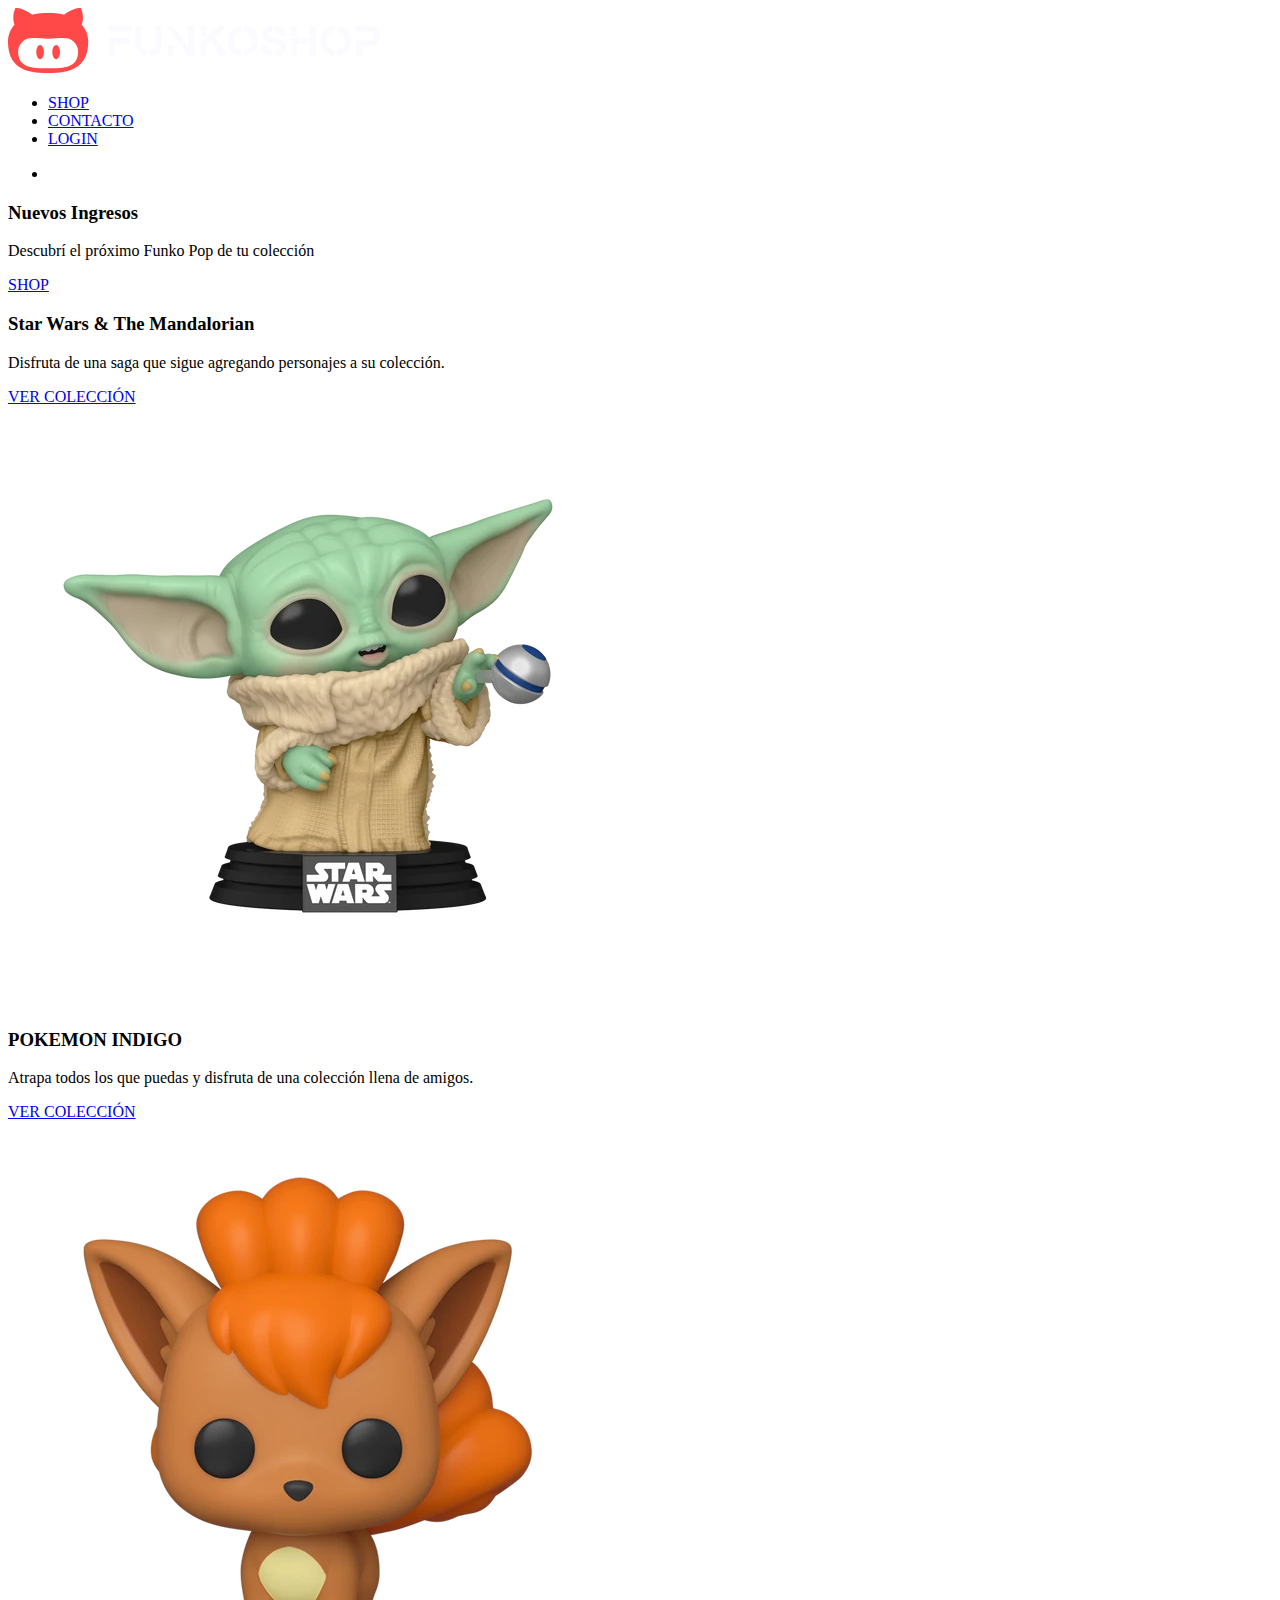
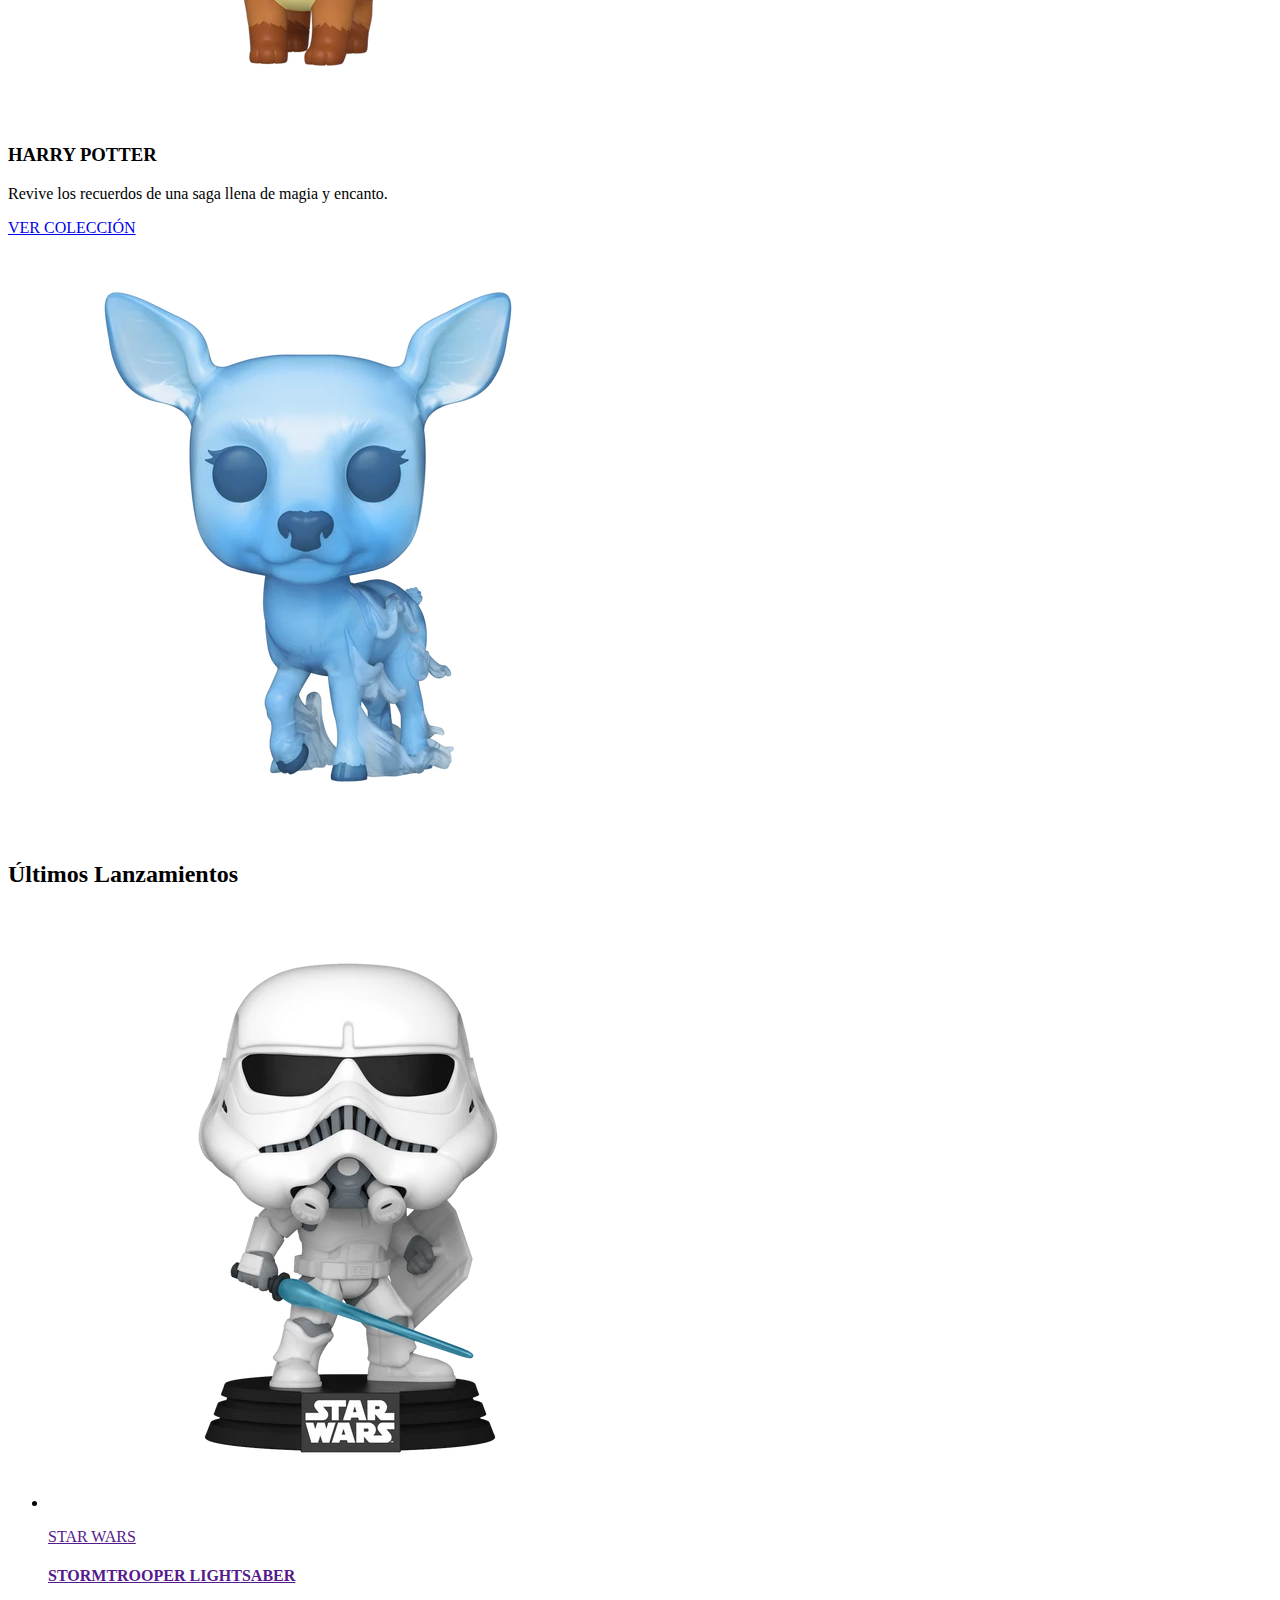
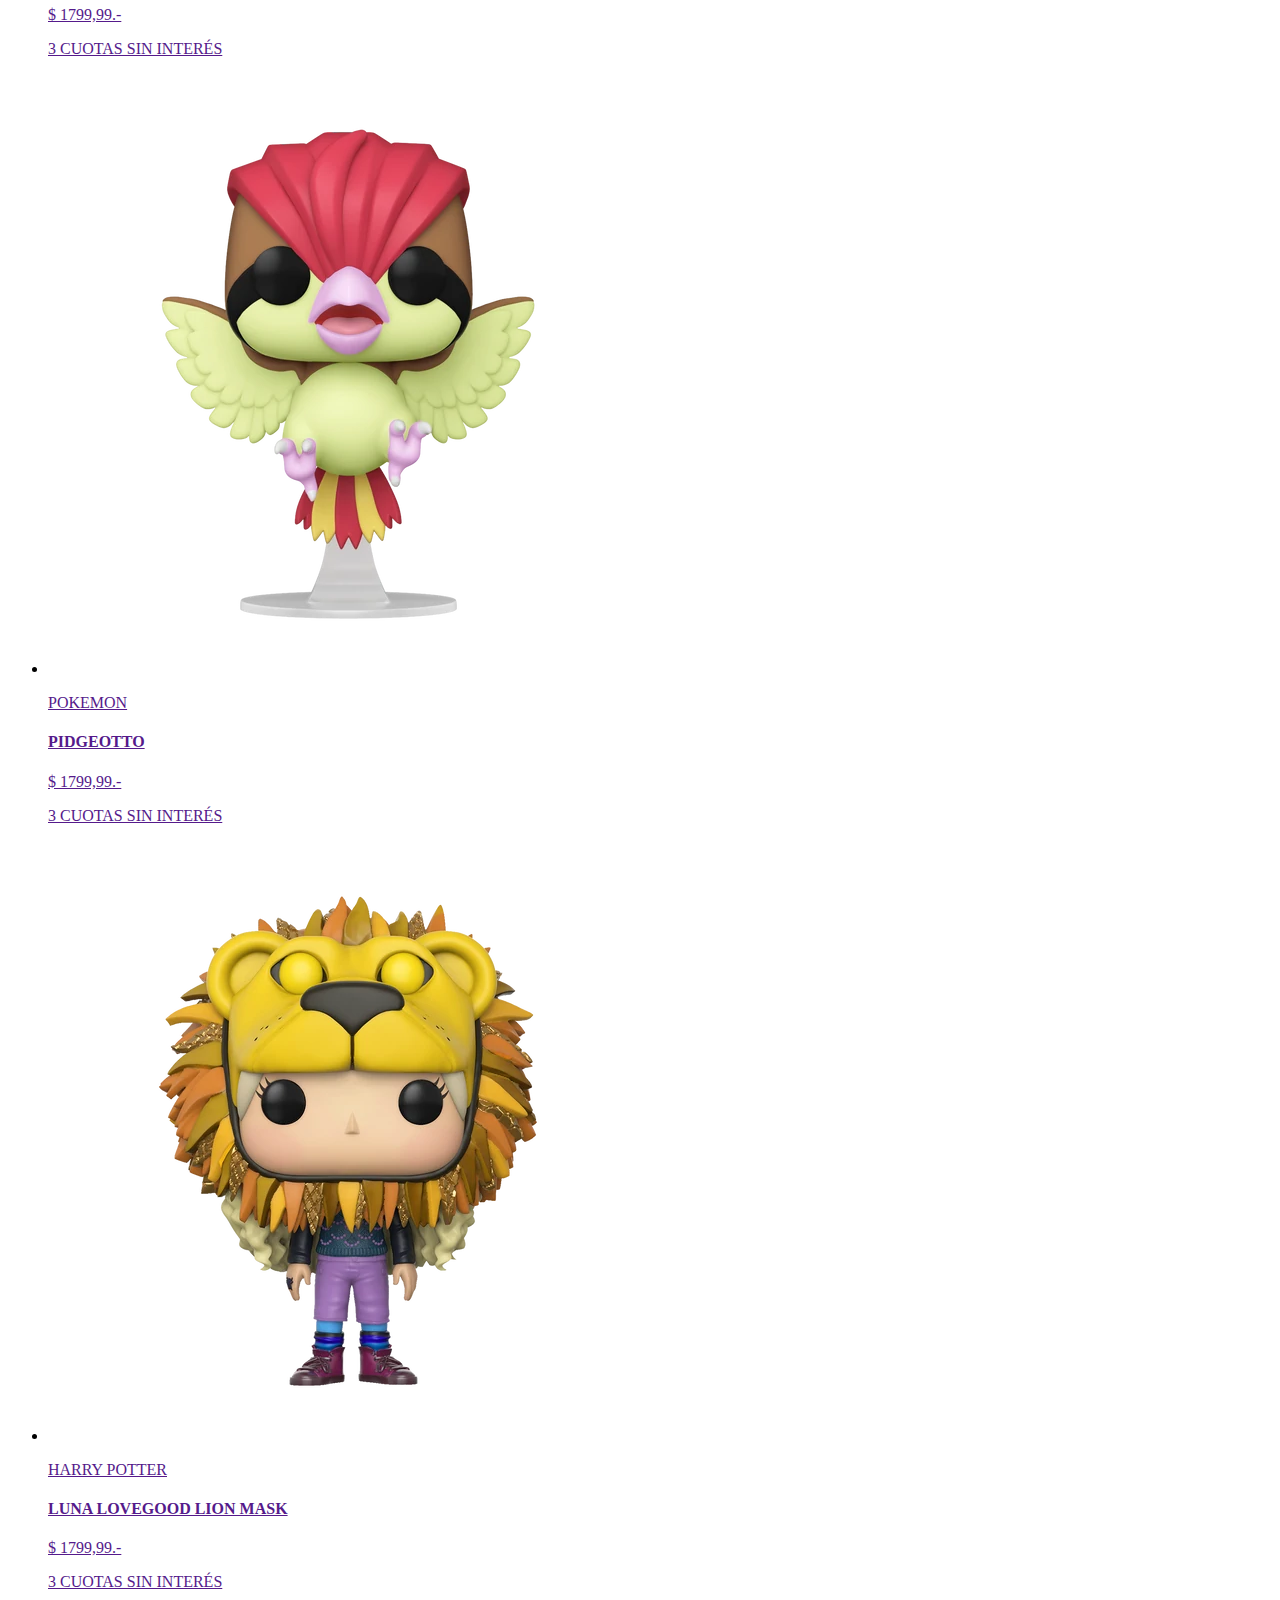
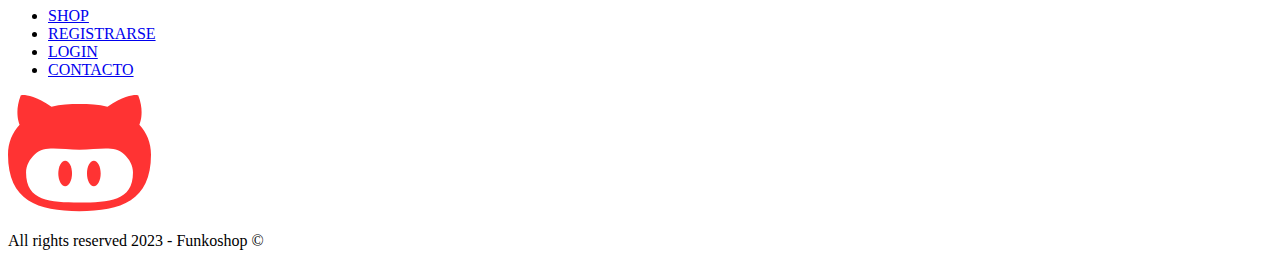
<file: index.html>
<!DOCTYPE html>

<html>
    <head>
        <meta charset="utf-8">
        <meta http-equiv="X-UA-Compatible" content="IE=edge">
        <title>Home | Funkoshop</title>
        <meta name="description" content="">
        <meta name="viewport" content="width=device-width, initial-scale=1">
        <link rel="stylesheet" href="">
    </head>
    <body>
        <header> <!--Inicio del Header-->
            <nav>
                <picture>
                    <a href="./index.html">
                        <img src="./img/branding/logo_light_horizontal.svg" alt="Isologotipo de la Marca Funkoshop">
                    </a>
                </picture>
                <ul>
                    <li>
                        <a href="./pages/shop.html">SHOP</a>
                    </li>
                    <li>
                        <a href="./pages/contact.html">CONTACTO</a>
                    </li>
                    <li>
                        <a href="./pages/login.html">LOGIN</a>
                    </li>
                    <li>
                        <a href="./pages/cart.html">
                            <img src="./img/icons/cart-icon.svg" alt="ícono de carrito">
                        </a>
                    </li>
                </ul>
            </nav>
        </header> <!--Fin del Header-->
        <main>
            <section>
                <article>
                    <h3>Nuevos Ingresos</h3>
                    <p>Descubrí el próximo Funko Pop de tu colección</p>
                    <a href="./pages/shop.html">SHOP</a>
                </article>
            </section>
            <section>
                <article>
                    <h3>Star Wars & The Mandalorian </h3>
                    <p>Disfruta de una saga que sigue agregando personajes a su colección.</p>
                    <a href="./pages/shop">VER COLECCIÓN</a>
                </article>
                <picture>
                    <img src="./img/star-wars/baby-yoda-1.webp" alt="Figura Coleccionable Funko de Grogu de la serie The Mandalorian">
                </picture>
            </section>
            <section>
                <article>
                    <h3>POKEMON INDIGO</h3>
                    <p>Atrapa todos los que puedas y disfruta de una colección llena de amigos.</p>
                    <a href="./pages/shop">VER COLECCIÓN</a>
                </article>
                <picture>
                    <img src="./img/pokemon/vulpix-1.webp" alt="Figura Coleccionable Funko de Vulpix de la serie Pokemón">
                </picture>
            </section>
            <section>
                <article>
                    <h3>HARRY POTTER</h3>
                    <p>Revive los recuerdos de una saga llena de magia y encanto.</p>
                    <a href="./pages/shop">VER COLECCIÓN</a>
                </article>
                <picture>
                    <img src="./img/harry-potter/snape-patronus-1.webp" alt="Figura Coleccionable Funko del Patronus de Snape en la película de Harry Potter">
                </picture>
            </section>
            <section>
                <h2>Últimos Lanzamientos</h2>
                <ul>
                    <li>
                        <article>
                            <a href="">
                                <picture>
                                    <img src="img/star-wars/trooper-1.webp" alt="Figura coleccionable Funko de un Stormtrooper">
                                </picture>
                                <div>
                                    <p>STAR WARS</p>
                                    <h4>STORMTROOPER LIGHTSABER</h4>
                                    <p>$ 1799,99.-</p>
                                    <p>3 CUOTAS SIN INTERÉS</p>
                                </div>
                            </a>
                        </article>
                    </li>
                    <li>
                        <article>
                            <a href="">
                                <picture>
                                    <img src="img/pokemon/pidgeotto-1.webp" alt="Figura Coleccionable Funko de Pidgeotto">
                                </picture>
                                <div>
                                    <p>POKEMON</p>
                                    <h4>PIDGEOTTO</h4>
                                    <p>$ 1799,99.-</p>
                                    <p>3 CUOTAS SIN INTERÉS</p>
                                </div>
                            </a>
                        </article>
                    </li>
                    <li>
                        <article>
                            <a href="">
                                <picture>
                                    <img src="img/harry-potter/luna-1.webp" alt="Figura Coleccionable Funko de Luna Lovegood">
                                </picture>
                                <div>
                                    <p>HARRY POTTER</p>
                                    <h4>LUNA LOVEGOOD LION MASK</h4>
                                    <p>$ 1799,99.-</p>
                                    <p>3 CUOTAS SIN INTERÉS</p>
                                </div>
                            </a>
                        </article>
                    </li>
                </ul>
            </section>
        </main>
        <footer>
            <section>
                <nav>
                    <ul>
                        <li>
                            <a href="./pages/shop.html">SHOP</a>
                        </li>
                        <li>
                            <a href="./pages/register.html">REGISTRARSE</a>
                        </li>
                        <li>
                            <a href="./pages/login.html">LOGIN</a>
                        </li>
                        <li>
                            <a href="./pages/contact.html">CONTACTO</a>
                        </li>
                    </ul>
                    <picture>
                        <img src="./img/branding/isotype.svg" alt="Isotipo de la Marca Funkoshop">
                    </picture>
                </nav>
            </section>
            <p>All rights reserved 2023 - Funkoshop &copy;</p>
        </footer>
        <script src="" async defer></script>
    </body>
</html>
</file>
